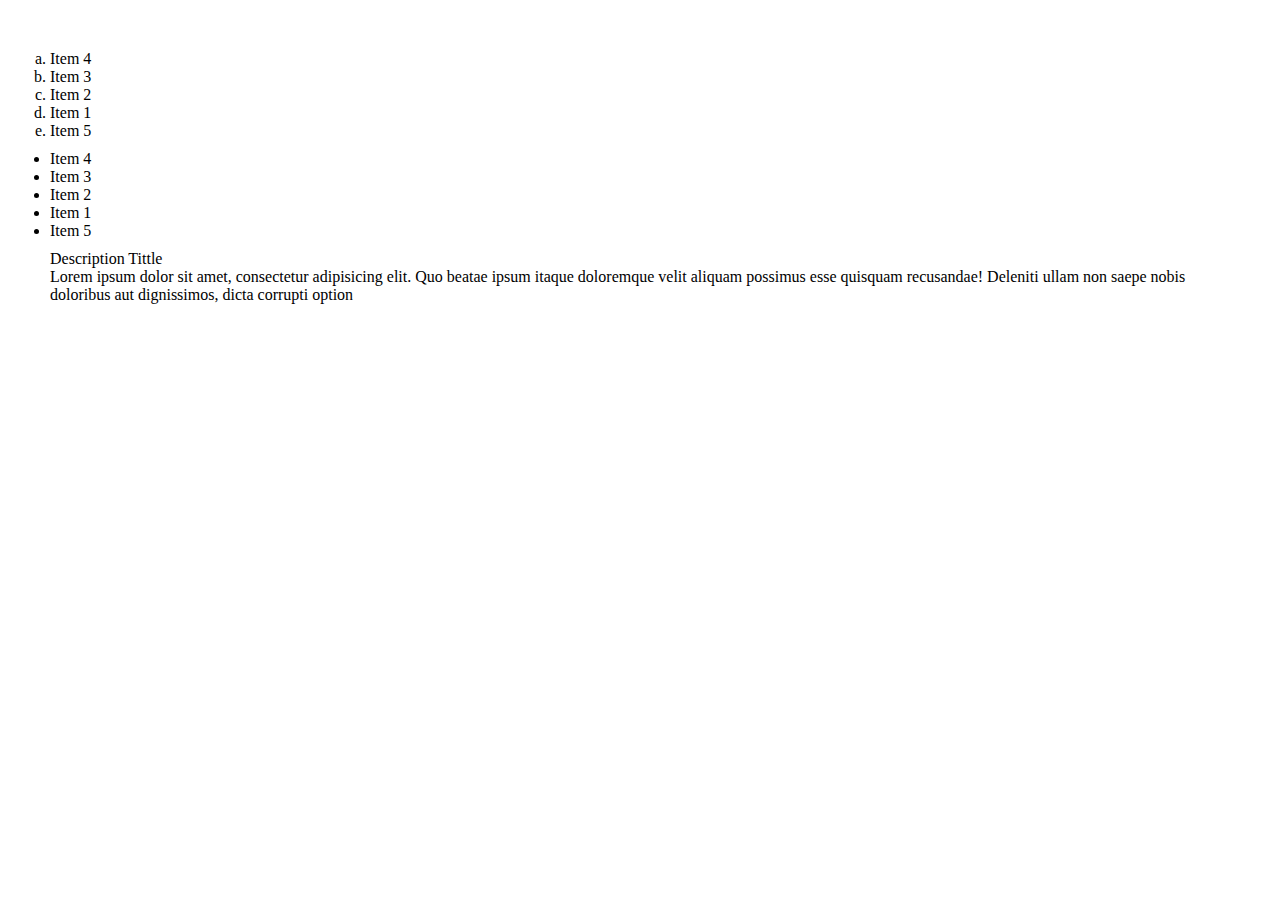
<file: index.html>
<!DOCTYPE html>
<html lang="en">
<head>
    <meta charset="UTF-8">
    <meta name="viewport" content="width=device-width, initial-scale=1.0">
    <title>Tablas y listas</title>
    <link rel="stylesheet" href="./styles/styles.css">
</head>
<body>

    <main class="contenedor">

        <ol>
            <li>Item 4</li>
            <li>Item 3</li>
            <li>Item 2</li>
            <li>Item 1</li>
            <li>Item 5</li>
        </ol>

        <ul>

            <li>Item 4</li>
            <li>Item 3</li>
            <li>Item 2</li>
            <li>Item 1</li>
            <li>Item 5</li>
        
        </ul>

        <dl>
           <dt>Description Tittle</dt>
           <dd>Lorem ipsum dolor sit amet, consectetur adipisicing elit. Quo beatae ipsum itaque doloremque velit aliquam possimus esse quisquam recusandae! Deleniti ullam non saepe nobis doloribus aut dignissimos, dicta corrupti option</dd> 
        </dl>

    </main>
    
</body>
</html>
</file>
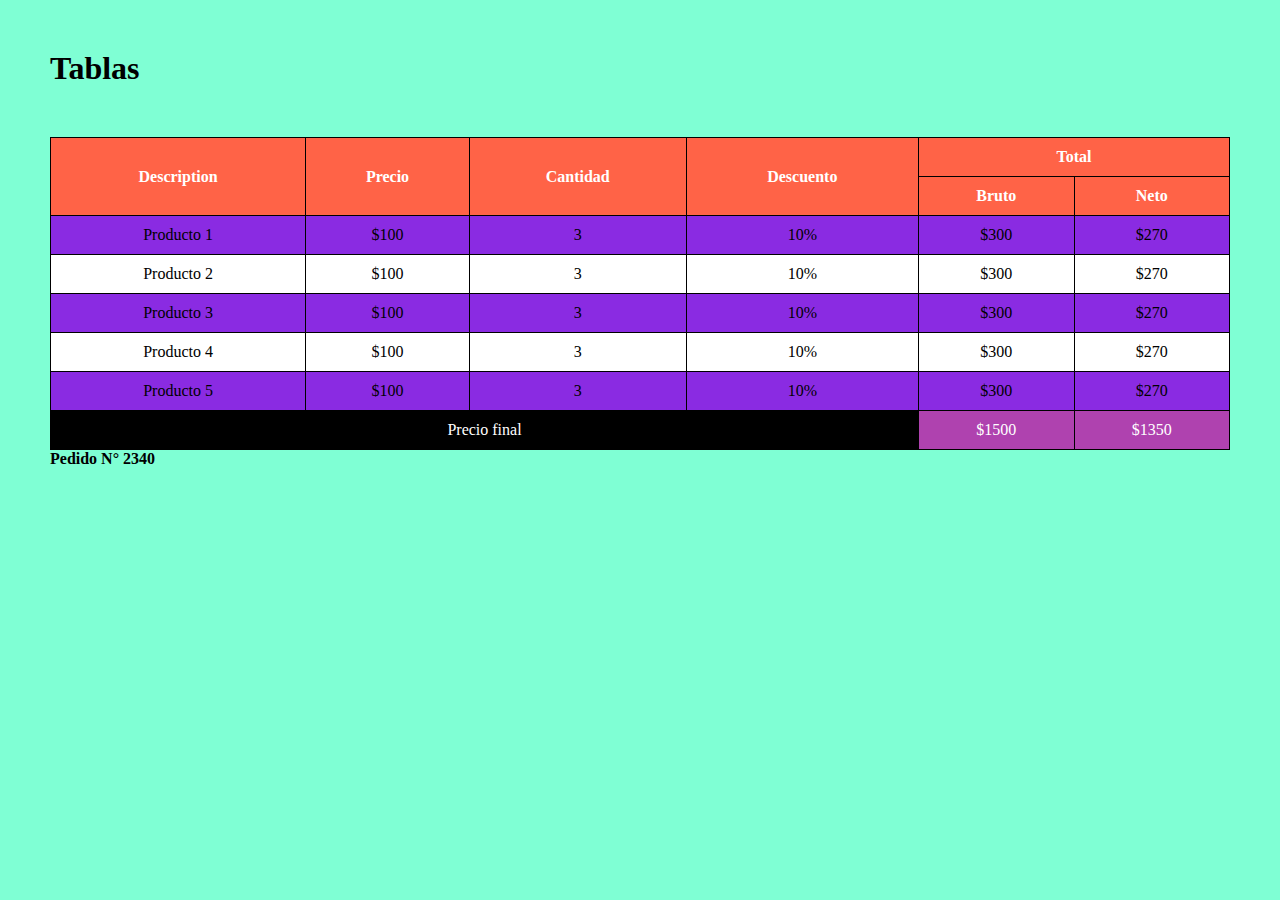
<file: tablas.html>
<!DOCTYPE html>
<html lang="en">
<head>
    <meta charset="UTF-8">
    <meta name="viewport" content="width=device-width, initial-scale=1.0">
    <title>Tablas</title>
    <link rel="stylesheet" href="./styles/tablas.css">
</head>
<body>
    <main class="layout">
        <h1>Tablas</h1>
        <table>
            <caption style="font-weight: 800;">Pedido N° 2340</caption>
                <thead>
                    <tr>
                        <th rowspan="2">Description</th>
                        <th rowspan="2">Precio</th>
                        <th rowspan="2">Cantidad</th>
                        <th rowspan="2">Descuento</th>
                        <th colspan="2">Total</th>
                    </tr>
                    <tr>
                        <th>Bruto</th>
                        <th>Neto</th>
                    </tr>
                </thead>
                <tbody>
                    <tr>
                        <td>Producto 1</td>
                        <td>$100</td>
                        <td>3</td>
                        <td>10%</td>
                        <td>$300</td>
                        <td>$270</td>
                    </tr>
                    <tr>
                        <td>Producto 2</td>
                        <td>$100</td>
                        <td>3</td>
                        <td>10%</td>
                        <td>$300</td>
                        <td>$270</td>
                    </tr>
                    <tr>
                        <td>Producto 3</td>
                        <td>$100</td>
                        <td>3</td>
                        <td>10%</td>
                        <td>$300</td>
                        <td>$270</td>
                    </tr>
                    <tr>
                        <td>Producto 4</td>
                        <td>$100</td>
                        <td>3</td>
                        <td>10%</td>
                        <td>$300</td>
                        <td>$270</td>
                    </tr>
                    <tr>
                        <td>Producto 5</td>
                        <td>$100</td>
                        <td>3</td>
                        <td>10%</td>
                        <td>$300</td>
                        <td>$270</td>
                    </tr>
                    
                </tbody>
                <tfoot>
                    <tr>
                        <td colspan="4">Precio final</td>
                        <td>$1500</td>
                        <td>$1350</td>
                    </tr>
                </tfoot>
        </table>
    </main>
    
</body>
</html>
</file>
<file: styles/styles.css>
* {margin: 0;
padding: 0;
box-sizing: border-box;}

.contenedor {
    padding: 50px;
    display: flex;
    flex-direction: column;
    gap: 10px;
}

ol {list-style: lower-alpha;}

ul {list-style: disc;}
</file>
<file: styles/tablas.css>
* {margin: 0;
padding: 0;
box-sizing: border-box;}

.layout {
    padding: 50px;
    width: 100%;
    height: 100vh;
    display: flex;
    flex-direction: column;
    gap: 50px;
    background-color: aquamarine;
}

table, th, td, tr {
    border: 1px solid black;
   }

table {text-align: center;
border-collapse: collapse;}

th {background-color: tomato;
color: white;
font-weight: bold;}

th, td {padding: 10px;}

tbody tr:nth-child(odd) {background-color: blueviolet;}

tbody tr:nth-child(even) {background-color: white;}

tfoot tr td:nth-child(1){background-color: black;
color: white;}

tfoot tr td {background-color: rgb(175, 66, 175);
color: white;}

caption {caption-side: bottom;
text-align: left;}
</file>
